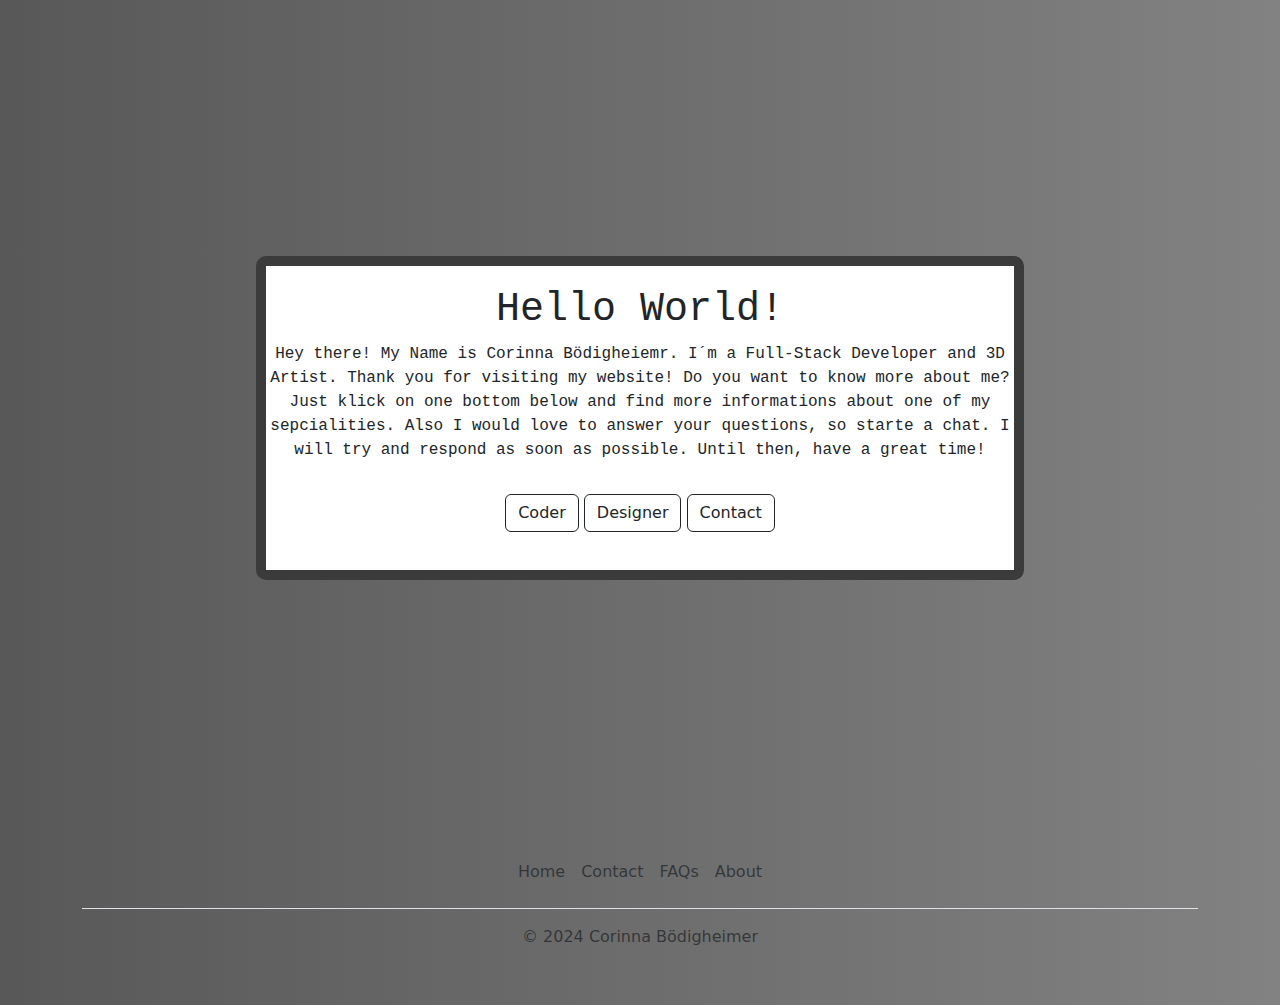
<file: index.html>
<!DOCTYPE html>
<html lang="en">
    <head>
        <meta charset="UTF-8">
        <title>CB Portfolio</title>
        <link href="https://cdn.jsdelivr.net/npm/bootstrap@5.3.3/dist/css/bootstrap.min.css" rel="stylesheet" integrity="sha384-QWTKZyjpPEjISv5WaRU9OFeRpok6YctnYmDr5pNlyT2bRjXh0JMhjY6hW+ALEwIH" crossorigin="anonymous">
        <link href="./css/style.css" rel="stylesheet">
    </head>

    <body>
        
        <ul class="nav nav-underline justify-content-center menu">
            <li class="nav-item">
              <a class="nav-link active" aria-current="page">Home</a>
            </li>
            <li class="nav-item">
              <a class="nav-link link-dark" href="./public/coder.html">Coder</a>
            </li>
            <li class="nav-item">
              <a class="nav-link link-dark" href="./public/designer.html">Designer</a>
            </li>
            <li class="nav-item">
              <a class="nav-link link-dark" href="./public/life.html">Contact</a>
            </li>
        </ul>

        <div class="main">
          
          <div class="info">
            <h1>Hello World!</h1>
            <p class="text">Hey there! My Name is Corinna Bödigheiemr. I´m a Full-Stack Developer and 3D Artist. Thank you for visiting my website! Do you want to know more about me? Just klick on one bottom below and find more informations about one of my sepcialities. Also I would love to answer your questions, so starte a chat. I will try and respond as soon as possible. Until then, have a great time! </p>
            <div>
              <a href="./public/coder.html"><button type="button" class="btn btn-outline-dark">Coder</button></a>
              <a href="./public/designer.html"><button type="button" class="btn btn-outline-dark">Designer</button></a>
              <a href="./public/life.html"><button type="button" class="btn btn-outline-dark">Contact</button></a>
            </div>
          </div>   
      </div>

      <div class="container">
        <footer class="py-3 my-4">
          <ul class="nav justify-content-center border-bottom pb-3 mb-3">
            <li class="nav-item"><a href="#" class="nav-link px-2 text-body-secondary">Home</a></li>
            <li class="nav-item"><a href="#" class="nav-link px-2 text-body-secondary">Contact</a></li>
            <li class="nav-item"><a href="#" class="nav-link px-2 text-body-secondary">FAQs</a></li>
            <li class="nav-item"><a href="#" class="nav-link px-2 text-body-secondary">About</a></li>
          </ul>
          <p class="text-center text-body-secondary">© 2024 Corinna Bödigheimer</p>
        </footer>
      </div>

      <script src="https://cdn.jsdelivr.net/npm/bootstrap@5.3.3/dist/js/bootstrap.bundle.min.js" integrity="sha384-YvpcrYf0tY3lHB60NNkmXc5s9fDVZLESaAA55NDzOxhy9GkcIdslK1eN7N6jIeHz" crossorigin="anonymous"></script>
    </body>
</html>
</file>
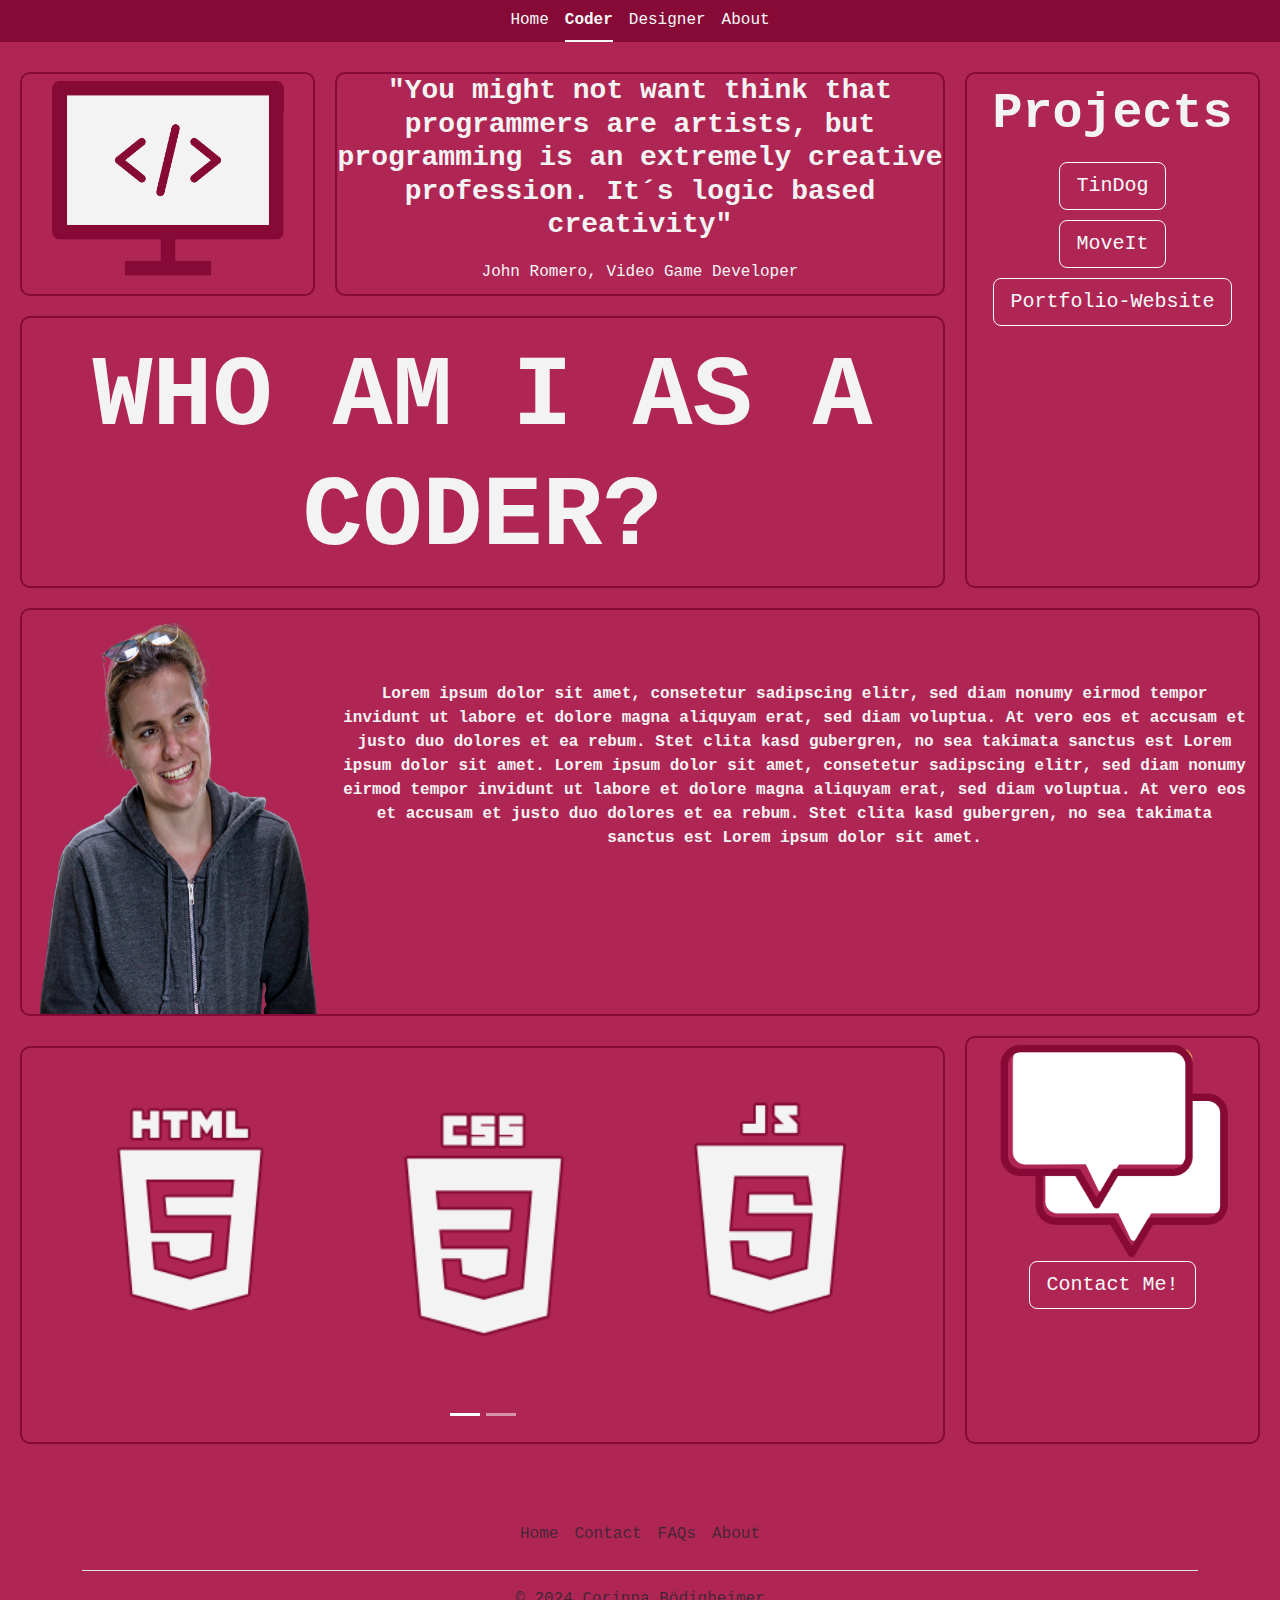
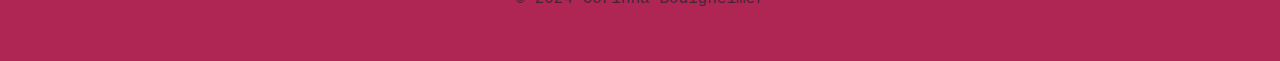
<file: public/coder.html>
<!DOCTYPE html>
<html lang="en">
    <head>
        <meta charset="UTF-8">
        <title>CB Portfolio</title>
        <link href="https://cdn.jsdelivr.net/npm/bootstrap@5.3.3/dist/css/bootstrap.min.css" rel="stylesheet" integrity="sha384-QWTKZyjpPEjISv5WaRU9OFeRpok6YctnYmDr5pNlyT2bRjXh0JMhjY6hW+ALEwIH" crossorigin="anonymous">
        <link href="../css/coder.css" rel="stylesheet">
    </head>

    <body>
<!-- Navigation -->
        <ul class="nav nav-underline justify-content-center menu">
            <li class="nav-item">
              <a class="nav-link link-light" href="../index.html">Home</a>
            </li>
            <li class="nav-item">
              <a class="nav-link active link-light" aria-current="page" href="#">Coder</a>
            </li>
            <li class="nav-item">
              <a class="nav-link link-light" href="../public/designer.html">Designer</a>
            </li>
            <li class="nav-item">
              <a class="nav-link link-light" href="../public/life.html">About</a>
            </li>
        </ul>

<!-- Main Informations -->
        <div class="main">
           
            <div class="block nr1"><img src="../img/coding-symbol.png" width="250px">
            </div>

            <div class="block nr2">
                <h3 style="font-weight: bolder;">"You might not want think that programmers are artists, but programming is an extremely creative profession. It´s logic based creativity"</h3>
                <p> John Romero, Video Game Developer</p>
            </div> 
            <div class="block portfolio">
                <h1 style="font-weight: bolder; font-size: 50px; margin-top: 10px;">Projects</h1>
                <button type="button" class="btn btn-outline-light btn-lg">TinDog</button>
                <button type="button" class="btn btn-outline-light btn-lg">MoveIt</button>
                <button type="button" class="btn btn-outline-light btn-lg">Portfolio-Website</button>
                
                
            </div>

            <div class="block nr3">
                <h1 style="font-weight: bolder; font-size: 100px; margin-top: 20px;"> WHO AM I AS A CODER?</h1>
            </div>

            <div class="block nr4">
                <img class="avatar" src="../img/Avatar-Photoroom.png">
                <div class="aboutme">
                    <p style="font-weight: bolder;">Lorem ipsum dolor sit amet, consetetur sadipscing elitr, sed diam nonumy eirmod tempor invidunt ut labore et dolore magna aliquyam erat, sed diam voluptua. At vero eos et accusam et justo duo dolores et ea rebum. Stet clita kasd gubergren, no sea takimata sanctus est Lorem ipsum dolor sit amet. Lorem ipsum dolor sit amet, consetetur sadipscing elitr, sed diam nonumy eirmod tempor invidunt ut labore et dolore magna aliquyam erat, sed diam voluptua. At vero eos et accusam et justo duo dolores et ea rebum. Stet clita kasd gubergren, no sea takimata sanctus est Lorem ipsum dolor sit amet.</p>
                </div>    
            </div>

            <div id="carouselExampleCaptions" class="carousel slide nr5 block">

                <div class="carousel-indicators">
                  <button type="button" data-bs-target="#carouselExampleCaptions" data-bs-slide-to="0" class="active" aria-current="true" aria-label="Slide 1"></button>
                  <button type="button" data-bs-target="#carouselExampleCaptions" data-bs-slide-to="1" aria-label="Slide 2"></button>
                  
                </div>

                <div class="carousel-inner mb-5">
                  <div class="carousel-item active">
                    <div class="row programms mx-1">
                       <div class="mt-5 logo">
                          <img src="../img/HTML-logo.png" class="image"> 
                       </div>
                       <div class="mt-5 logo">
                        <img src="../img/CSS-logo.png" class="image"> 
                       </div>
                       <div class="mt-5 logo">
                        <img src="../img/JS-logo.png" class="image"> 
                       </div>
                    </div>
                  </div>
                </div>

                <div class="carousel-inner mb-5">
                  <div class="carousel-item">
                    <div class="row programms mx-1">
                       <div class="mt-5 logo">
                          <img src="../img/WORDPRESS-logo.png" class="image"> 
                       </div>
                       <div class="mt-5 logo">
                        <img src="../img/JQUERY-logo.png" class="image"> 
                       </div>
                       <div class="mt-5 logo">
                        <img src="../img/Python-logo.png" class="image"> 
                       </div>
                       <div class="mt-5 logo">
                        <img src="../img/NODEJS-logo.png" class="image"> 
                       </div>
                    </div>
                  </div>
                </div>   
            </div>

            <div class="block"> 
              <div>
                  <a href="mailto:corinna.boedigheimer@gmx.de">
                    <img src="../img/contact-symbol.png" width="240px">
                    <button type="button" class="btn btn-outline-light btn-lg">Contact Me!</button>
                </a>
              </div>
            </div>
        </div>  

<!-- Footer   -->
        <div class="container">
                <footer class="py-3 my-4">
                    <ul class="nav justify-content-center border-bottom pb-3 mb-3">
                        <li class="nav-item"><a href="#" class="nav-link px-2 text-body-secondary">Home</a></li>
                        <li class="nav-item"><a href="#" class="nav-link px-2 text-body-secondary">Contact</a></li>
                        <li class="nav-item"><a href="#" class="nav-link px-2 text-body-secondary">FAQs</a></li>
                        <li class="nav-item"><a href="#" class="nav-link px-2 text-body-secondary">About</a></li>
                    </ul>
                    <p class="text-center text-body-secondary">© 2024 Corinna Bödigheimer</p>
                </footer>
            </div>
        </div>

    
               

        

      <script src="https://cdn.jsdelivr.net/npm/bootstrap@5.3.3/dist/js/bootstrap.bundle.min.js" integrity="sha384-YvpcrYf0tY3lHB60NNkmXc5s9fDVZLESaAA55NDzOxhy9GkcIdslK1eN7N6jIeHz" crossorigin="anonymous"></script>
    </body>
</html>
</file>
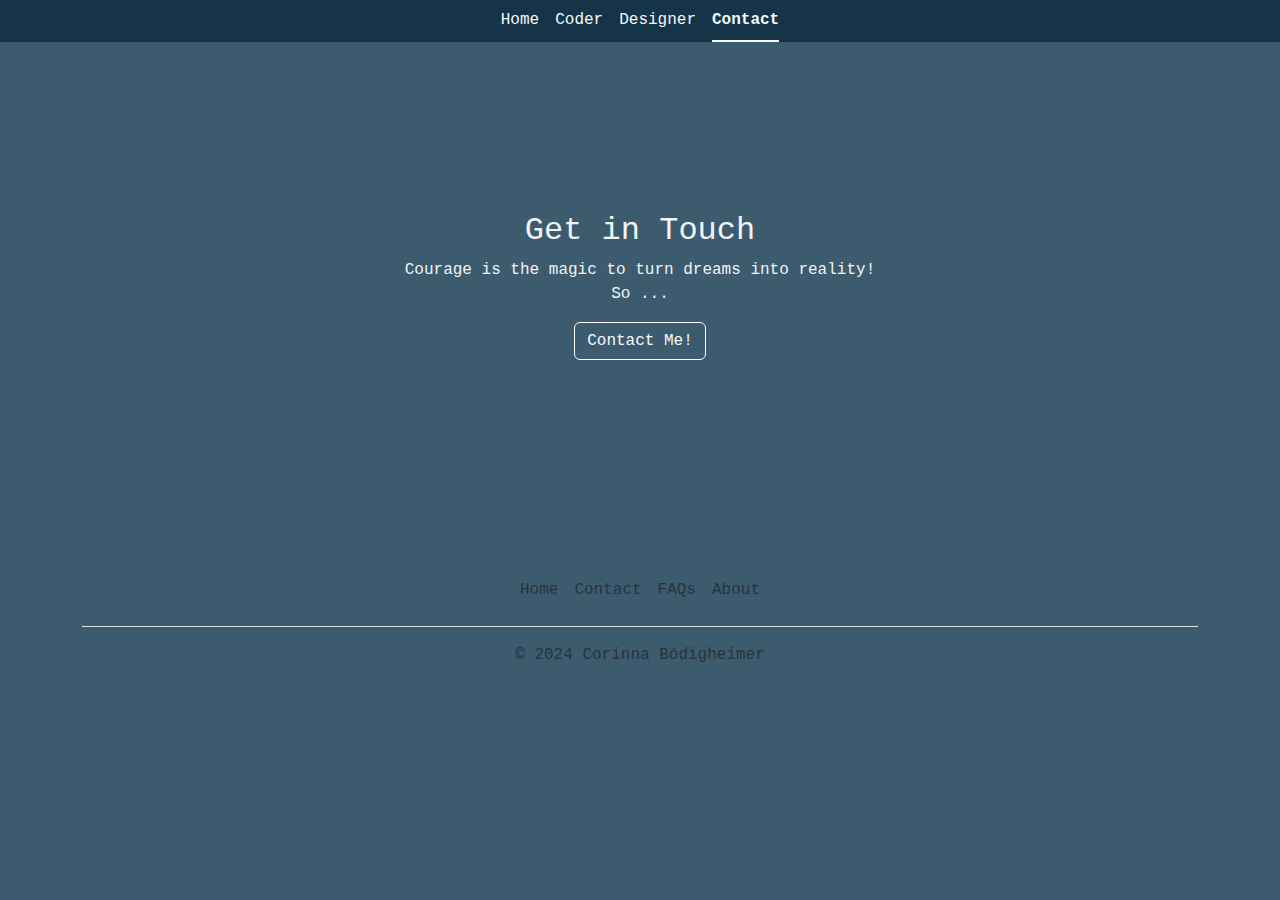
<file: public/life.html>
<!DOCTYPE html>
<html lang="en">
    <head>
        <meta charset="UTF-8">
        <title>CB Portfolio</title>
        <link href="https://cdn.jsdelivr.net/npm/bootstrap@5.3.3/dist/css/bootstrap.min.css" rel="stylesheet" integrity="sha384-QWTKZyjpPEjISv5WaRU9OFeRpok6YctnYmDr5pNlyT2bRjXh0JMhjY6hW+ALEwIH" crossorigin="anonymous">
        <link href="../css/about.css" rel="stylesheet">
    </head>

    <body>
<!-- Navigation -->
        <ul class="nav nav-underline justify-content-center menu">
            <li class="nav-item">
              <a class="nav-link link-light" href="../index.html">Home</a>
            </li>
            <li class="nav-item">
              <a class="nav-link link-light" aria-current="page" href="../public/coder.html">Coder</a>
            </li>
            <li class="nav-item">
              <a class="nav-link  link-light" href="../public/designer.html">Designer</a>
            </li>
            <li class="nav-item">
              <a class="nav-link active link-light" href="../public/life.html">Contact</a>
            </li>
        </ul>

<!-- Main Informations -->
        <div class="main">

            <div class="contact-me">
                <h2>Get in Touch</h2>
                <p> Courage is the magic to turn dreams into reality! <br> So ... </p>
                <a class="btn btn-outline-light" href="mailto:corinna.boedigheimer@gmx.de">Contact Me!</a>
            </div>

        
        </div>  

<!-- Footer   -->
        <div class="container">
                <footer class="py-3 my-4">
                    <ul class="nav justify-content-center border-bottom pb-3 mb-3">
                        <li class="nav-item"><a href="#" class="nav-link px-2 text-body-secondary">Home</a></li>
                        <li class="nav-item"><a href="#" class="nav-link px-2 text-body-secondary">Contact</a></li>
                        <li class="nav-item"><a href="#" class="nav-link px-2 text-body-secondary">FAQs</a></li>
                        <li class="nav-item"><a href="#" class="nav-link px-2 text-body-secondary">About</a></li>
                    </ul>
                    <p class="text-center text-body-secondary">© 2024 Corinna Bödigheimer</p>
                </footer>
            </div>
        </div>

    
               

        

      <script src="https://cdn.jsdelivr.net/npm/bootstrap@5.3.3/dist/js/bootstrap.bundle.min.js" integrity="sha384-YvpcrYf0tY3lHB60NNkmXc5s9fDVZLESaAA55NDzOxhy9GkcIdslK1eN7N6jIeHz" crossorigin="anonymous"></script>
    </body>
</html>
</file>
<file: css/style.css>
.menu{
    background-color: rgba(255, 255, 255, 0.534);
    display: none;
    
}
h1,.text{
    font-family: 'Courier New', Courier, monospace;
}

h1{
    margin-top: 20px;
    
}

.info{
    display: grid;
    grid-template-columns: 1fr;
    grid-template-rows: 1fr 2fr 1fr;
    text-align: center;

    background-color: #ffffff;
    border-radius: 10px;
    margin: 20%;
    border:10px solid rgb(59, 59, 59);
}

body{
    background: linear-gradient(270deg, #ffffff, #585858);
    background-size: 400% 400%;

    -webkit-animation: AnimationName 30s ease infinite;
    -moz-animation: AnimationName 30s ease infinite;
    animation: AnimationName 30s ease infinite;
}

@-webkit-keyframes AnimationName {
    0%{background-position:0% 50%}
    50%{background-position:100% 50%}
    100%{background-position:0% 50%}
}
@-moz-keyframes AnimationName {
    0%{background-position:0% 50%}
    50%{background-position:100% 50%}
    100%{background-position:0% 50%}
}
@keyframes AnimationName {
    0%{background-position:0% 50%}
    50%{background-position:100% 50%}
    100%{background-position:0% 50%}
}

@media(max-width: 400px){

    .main{
    display: flex;
    flex-direction: column;
    justify-content: flex-start;

    margin-left: 20px;
    margin-right: 20px;
}
}
</file>
<file: css/coder.css>
body{
    background-color: #AF2655;
    display: flex;
    flex-direction: column;
    gap: 10px;

    font-family: 'Courier New', Courier, monospace;

    text-align: center;
}

.menu{
    background-color:#860A35;
}

p{
    margin: 10px;
}
.main{
    display: grid;
    grid-template: 0.5fr 0.5fr 1fr 1fr / 1fr 1fr 1fr 1fr;
    gap: 20px;
    margin: 20px
}

.block{
    border: 2px solid #860A35;
    border-radius: 10px;

}

.nr2{
    grid-column-start: span 2;
    display: flex;
    flex-direction: column;
}

.nr3{
    grid-column-end: span 3;
    
}

.nr4{
    grid-column-end: span 4;
    display: flex;
    flex-direction: row;
}


h1,h2,h3,p{
    color: #F3F3F3;
}

.avatar{
    width: 25%;
}

.aboutme{
    display: flex;
    flex-direction: column;
    align-items: center;
    margin-top: 5%;
}

.nr5{
    grid-column-end: span 3;
    margin-top: 10px;
}

.logo{
    width: 250px;
    height: 250px;
}

.image{
    width: 180px;
}


.programms{
    display: flex;
    flex-direction: row;
    justify-content: space-evenly;

}

.container{
    grid-template-columns: span 4;
}

.portfolio{
    grid-row-start: span 2;
    display: flex;
    flex-direction: column;
    align-items: center;
    gap: 10px;
 
}

.contact-container{
    width: 200px;
    height: 200px;
    border-radius: 4px;
    margin: 5px;
}
</file>
<file: css/about.css>
body{
    background-color: #3C5B6F;
    display: flex;
    flex-direction: column;
    gap: 10px;

    font-family: 'Courier New', Courier, monospace;

    text-align: center;
    color: #f3f3f3;
}

.menu{
    background-color:#153448;
}

.contact-me{
    margin-top: 10rem;
    margin-bottom: 10rem;
}
</file>
